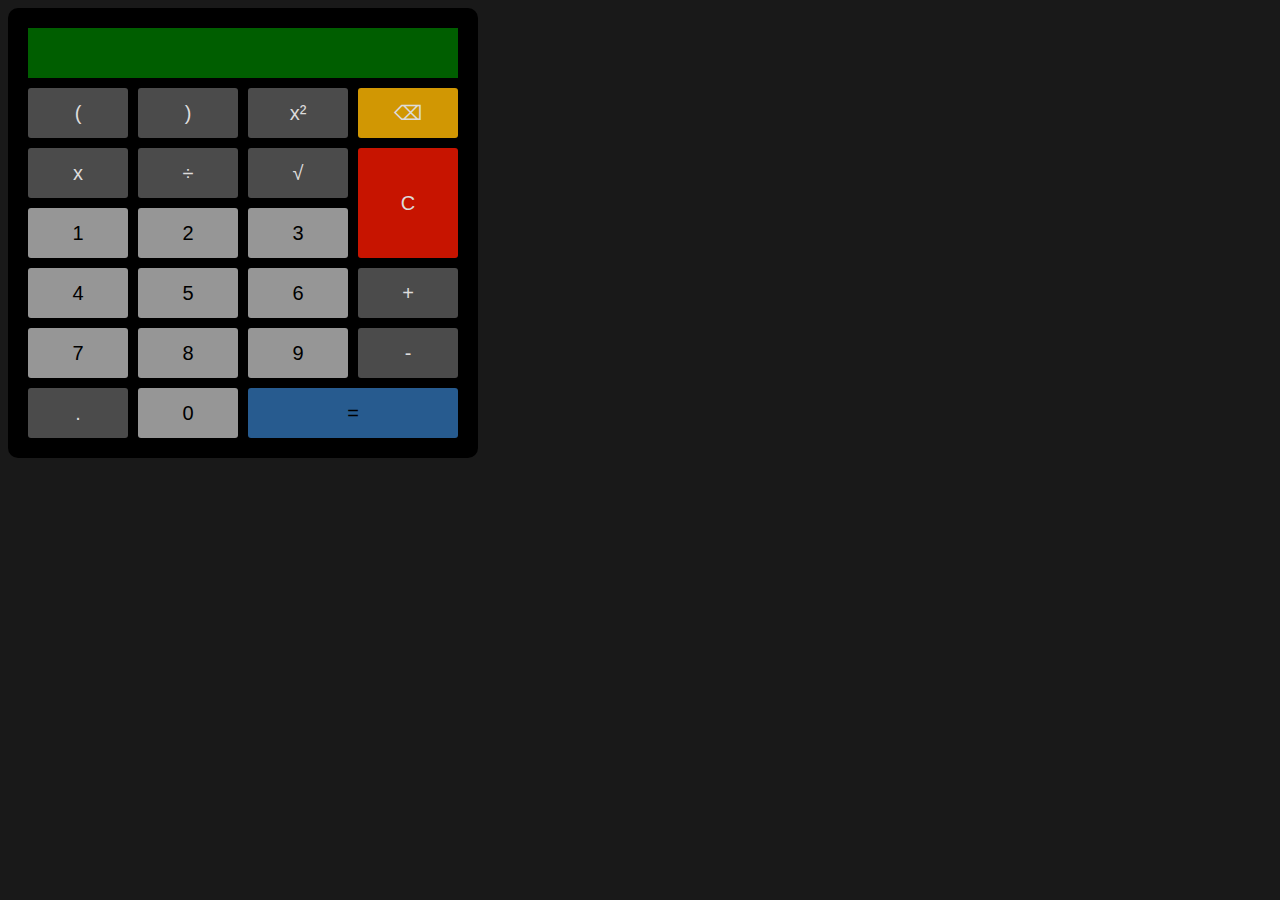
<file: Calculator/index.html>
<!DOCTYPE html>
<html lang="en">
<head>
    <meta charset="UTF-8">
    <meta http-equiv="X-UA-Compatible" content="IE=edge">
    <meta name="viewport" content="width=device-width, initial-scale=1.0">
    <link rel="stylesheet" href="calculator.css">
    <title>Calculator</title>
</head>
    <body>
        <main>
            <div id="display"></div>
            <button id="left-par">(</button>
            <button id="right-par">)</button>
            <button id="square">x²</button>
            <button id="backspace">⌫</button>
            <button id="multiply">x</button>
            <button id="divide">÷</button>
            <button id="square-root">√</button>
            <button id="clear">C</button>
            <button id="one" class="numbers">1</button>
            <button id="two" class="numbers">2</button>
            <button id="three" class="numbers">3</button>
            <button id="four" class="numbers">4</button>
            <button id="five" class="numbers">5</button>
            <button id="six" class="numbers">6</button>
            <button id="plus">+</button>
            <button id="seven" class="numbers">7</button>
            <button id="eight" class="numbers">8</button>
            <button id="nine" class="numbers">9</button>
            <button id="minus">-</button>
            <button id="period">.</button>
            <button id="zero" class="numbers">0</button>
            <button id="equals">=</button>
        </main> 
    </body>
    <script src="calculator.js"></script>
</html>
</file>
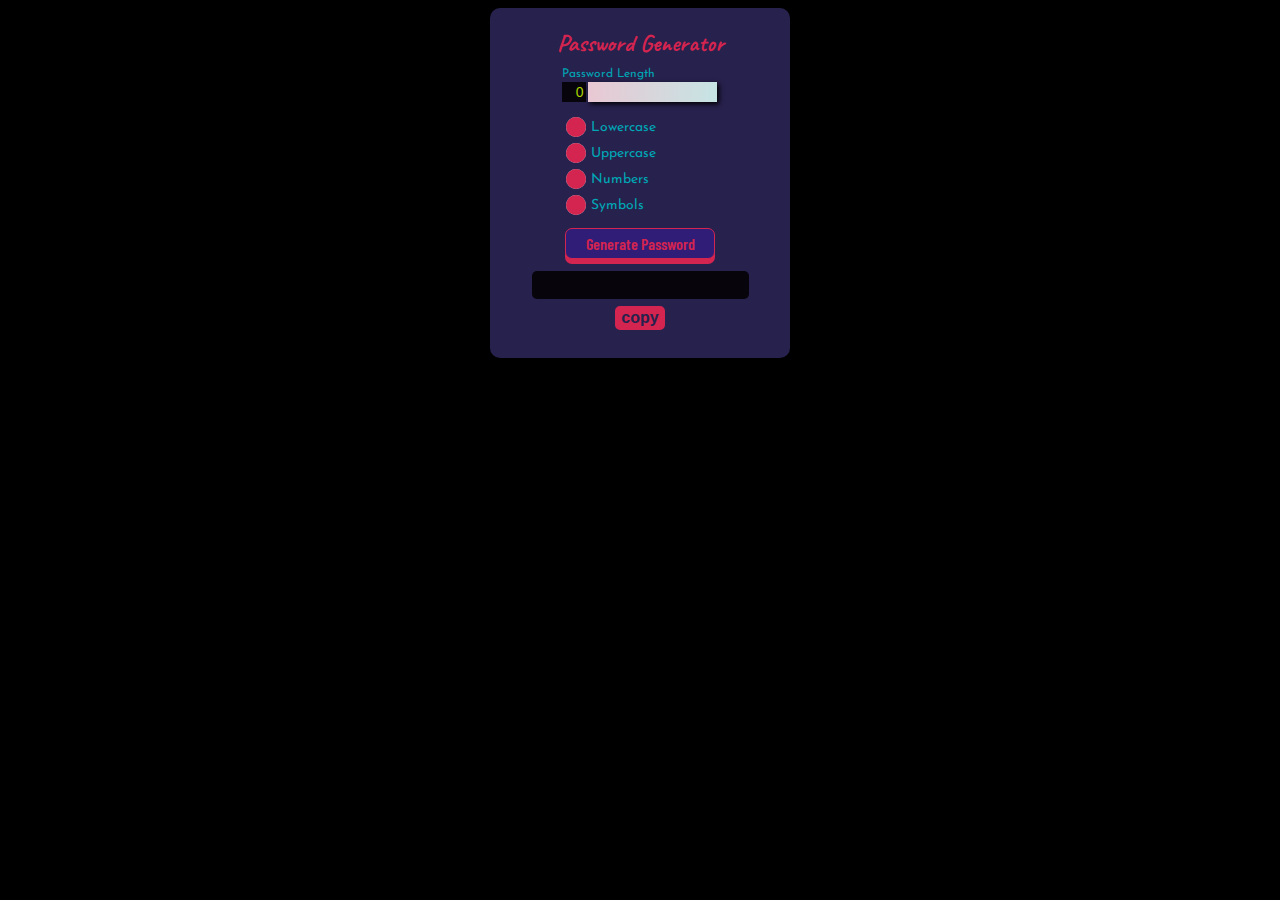
<file: password-generator/index.html>
<!DOCTYPE html>
<html lang="en">
<head>
    <meta charset="UTF-8">
    <meta http-equiv="X-UA-Compatible" content="IE=edge">
    <meta name="viewport" content="width=device-width, initial-scale=1.0">
    <link rel="stylesheet" type="text/css" href="style.css">
    <title>Password Generator</title>
</head>
<body>
    <main class="container">
        <header>
            <p>
                Password Generator
            </p>
            
        </header>
        <section id="option-container">
            <div class="inset-container">
                <p>Password Length</p>
                <div class="slider">
                    <input type="text" id="slider-input" value="0" >
                    <input type="range" min="1" max="64" value="1" id="slider" class="styled-slider slider-progress" oninput="myFunction(value)">
                </div>
                <div class="checkboxes">
                    <div class="checkbox-container">
                    <input type="checkbox" id="lowercase" class="checkmark" checked>
                    <label for="lowercase">
                        Lowercase
                    </label>
                    </div>
                    <div class="checkbox-container">
                    <input type="checkbox" id="uppercase" class="checkmark" checked>
                    <label for="uppercase">
                        Uppercase
                    </label>
                    </div>
                    <div class="checkbox-container">
                    <input type="checkbox" id="numbers" class="checkmark" checked>
                    <label for="numbers">
                        Numbers
                    </label>
                    </div>
                    <div class="checkbox-container">
                    <input type="checkbox" id="symbols" class="checkmark" checked>
                    <label for="symbols">
                        Symbols
                    </label>
                    </div>
                </div>
                </div>
                <button id ="generate">
                    Generate Password
                </button>
                <div id="generated-password">
                    <input type="text" id="password" value="">
                    <button id="copy" onclick="copyToClipboard()">copy</button>
                </div>
        </section>
    </main>
    <script src="app.js"></script>
</body>

</html>
</file>
<file: Calculator/calculator.css>
html {
    margin: 0;
    background-color: rgb(25, 25, 25);
}

main {
    padding: 20px 10px 20px 20px;
    margin: 0;
    display: grid;
    grid-template-columns: repeat(4, 1fr);
    grid-template-rows: repeat(7, 1fr);
    grid-column-gap: 10px;
    grid-row-gap: 10px;
    width: fit-content;
    background-color: rgb(0, 0, 0);
    border-radius: 10px;
    }
    
    #display { 
        background-color: rgba(0, 125, 0, 0.75);
        grid-area: 1 / 1 / 2 / 6; 
        width: 430px;
    }

    #display p {
        margin: 0 auto;
        text-align: end;
        font-size: 40px;
    }

    main button {
        border: none;
        border-radius: 3px;
        font-size: 20px;
    }

    main button:hover {
        opacity: 75%;
    }

    main button:active {
        opacity: 50%;
    }

    main button#square, #backspace, #multiply, #divide, #square-root,
    #one, #two, #three, #four, #five, #six, #plus, #seven, #eight, #nine, #minus,
    #period, #zero #left-par, #right-par{
        width: 100px;
        height: 50px;
    }

    main button#square, #backspace, #multiply, #divide, #square-root,
    #plus, #minus, #period, #left-par, #right-par{
        background-color: rgb(75, 75, 75);
        color: rgb(221, 220, 220);
    }

    main button#one, #two, #three, #four, #five, #six, #seven, #eight, #nine, #zero {
        background-color: rgb(150, 150, 150);
    }

    #square {
        grid-area: 2 / 3 / 3 / 4;
    }
    #backspace {
        grid-area: 2 / 4 / 3 / 5;
        background-color: rgb(209, 151, 3);
        color: rgb(221, 220, 220);
    }
    #multiply {
        grid-area: 3 / 1 / 4 / 2;
    }
    #divide {
        grid-area: 3 / 2 / 4 / 3;
    }
    #square-root {
        grid-area: 3 / 3 / 4 / 4;
    }
    #clear {
        width: 100px;
        grid-area: 3 / 4 / 5 / 5;
        background-color: rgb(199, 20, 0);
        color: rgb(221, 220, 220);
    }
    #one {
        grid-area: 4 / 1 / 5 / 2;
    }
    #two {
        grid-area: 4 / 2 / 5 / 3;
    }
    #three {
        grid-area: 4 / 3 / 5 / 4;
    }
    #four {
        grid-area: 5 / 1 / 6 / 2;
    }
    #five {
        grid-area: 5 / 2 / 6 / 3;
    }
    #six {
        grid-area: 5 / 3 / 6 / 4;
    }
    #plus {
        grid-area: 5 / 4 / 6 / 5;
    }
    #seven {
        grid-area: 6 / 1 / 7 / 2;
    }
    #eight {
        grid-area: 6 / 2 / 7 / 3;
    }
    #nine {
        grid-area: 6 / 3 / 7 / 4;
    }
    #minus {
        grid-area: 6 / 4 / 7 / 5;
    }
    #period {
        grid-area: 7 / 1 / 8 / 2;
    }
    #zero {
        grid-area: 7 / 2 / 8 / 3;
    }
    #equals {
        grid-area: 7 / 3 / 8 / 5;
        background-color: rgb(39, 91, 143);
    }
</file>
<file: password-generator/style.css>
@import url('https://fonts.googleapis.com/css2?family=Caveat:wght@700&display=swap');
@import url('https://fonts.googleapis.com/css2?family=Josefin+Sans&display=swap');
@import url('https://fonts.googleapis.com/css2?family=Barlow+Condensed:wght@600&display=swap');

body {
    display: flex;
    justify-content: center;
    background-color: black;
}

.container {
    background-color: #27214D;
    color: #00A7B5;
    width: 300px;
    height: 350px;
    border-radius: 10px;
    font-family: 'Josefin Sans', sans-serif;
}

#option-container {
    display: flex;
    flex-direction: column;
}

header {
    display: flex;
    flex-direction: column;
    font-size: 24px;
    font-weight: 700;
    text-align: center;
    margin: 0px;
    color: #D42450;
    font-family: 'Caveat', sans-serif;
}

header p {
    margin: 20px auto 0;
}

.inset-container {
    margin: auto;
}

.inset-container p {
    font-size: 12px;
    margin:10px auto 0;
}

.slider {
    display: flex;
    align-items: center;
    margin: 0 auto;
}

#slider-input {
    text-align: right;
    height: 18px;
    width: 20px;
    font-size: 14px;
    border: none;
    background-color: #08040B;
    color: #A9D400;
}

.checkboxes {
    display: flex;
    flex-direction: column;  
    margin-top: 10px;
    font-size: 14px;
}

.checkbox-container {
    display: flex;
    align-items: center;
}

.checkmark {
    width: 20px; 
    height: 20px;
    border-radius: 50%;
    transition: box-shadow 1s;
    background: #C6E4E4;
    cursor: pointer;
    margin-right: 5px;
    appearance: none;
}

.checkmark:checked {
    box-shadow: inset 0 0 0 20px #D42450;
}

#generate {
    margin: 10px auto 2px;
    border: 1px solid;
    color: #D42450;
    background-color: #301D78;
    width: 150px;
    padding: 5px;
    font-weight: 600;
    font-size: 16px;
    border-radius: 7px;
    box-shadow: 0 5px 0px #D42450;
    font-family: 'Barlow Condensed', sans-serif;
}

#generate:hover {
    background-color: #27214D;
    transition: all .25s;
}

#generate:active {
    color: #00A7B5;
    background-color: #27214D;
    box-shadow: 0 1px 0px #00A7B5;
    transform: translateY(3px);
}

#generated-password {
    margin: 10px auto;
    display: flex;
    flex-direction: column;
}

#copy {
    margin: 7px auto 0;
    border: 2px solid #D42450;
    background-color: #D42450;
    color: #27214D;
    font-size: 16px;
    font-weight: 600;
    padding: 1px;
    width: 50px;
    border-radius: 5px;
    font-family: sans-serif;
    transition: all .25s;
}

#copy:hover {
    background-color: #27214D;
    color: #D42450;
}

#copy:active {
    background-color: #301D78;
    color: #00A7B5;
}

#password {
    border: none;
    border-radius: 5px;
    text-align: center;
    font-size: 16px;
    background-color: #08040B;
    color: #A9D400;
    padding: 5px;
}

#password:focus {
    outline: none;
    border: 1px solid #A9D400;
}

/*generated with Input range slider CSS style generator (version 20211225)
https://toughengineer.github.io/demo/slider-styler*/
input[type=range].styled-slider {
    height: 20px;
    -webkit-appearance: none;
  }
  
  /*progress support*/
  input[type=range].styled-slider.slider-progress {
    --range: calc(var(--max) - var(--min));
    --ratio: calc((var(--value) - var(--min)) / var(--range));
    --sx: calc(var(--ratio) * 100%);
  }
  
  input[type=range].styled-slider:focus {
    outline: none;
  }
  
  /*webkit*/
  input[type=range].styled-slider::-webkit-slider-thumb {
    -webkit-appearance: none;
    width: 0;
    height: 20px;
    visibility: hidden;
  }
  
  input[type=range].styled-slider::-webkit-slider-runnable-track {
    height: 20px;
    border: none;
    border-radius: 0;
    background: linear-gradient(to right, #E9C8D3, #C6E4E4);
    box-shadow: 2px 2px 5px #000000;
  }
  
  input[type=range].styled-slider.slider-progress::-webkit-slider-runnable-track {
    background: linear-gradient(to right, #301D78, #D42450) 0/var(--sx) 100% no-repeat, linear-gradient(to right, #E9C8D3, #C6E4E4);
  }
  
  /*mozilla*/
  input[type=range].styled-slider::-moz-range-thumb {
    width: 0;
    height: 20px;
    visibility: hidden;
  }
  
  input[type=range].styled-slider::-moz-range-track {
    height: 20px;
    border: none;
    border-radius: 0;
    background: linear-gradient(to right, #E9C8D3, #C6E4E4);
    box-shadow: 2px 2px 5px #000000;
  }
  
  input[type=range].styled-slider.slider-progress::-moz-range-track {
    background: linear-gradient(to right, #301D78, #D42450) 0/var(--sx) 100% no-repeat, linear-gradient(to right, #E9C8D3, #C6E4E4);
  }
  
  /*ms*/
  input[type=range].styled-slider::-ms-fill-upper {
    background: transparent;
    border-color: transparent;
  }
  
  input[type=range].styled-slider::-ms-fill-lower {
    background: transparent;
    border-color: transparent;
  }
  
  input[type=range].styled-slider::-ms-thumb {
    width: 20px;
    height: 21px;
    border-radius: 0;
    background: #D42450;
    border: none;
    box-shadow: none;
    margin-top: 0;
    box-sizing: border-box;
  }
  
  input[type=range].styled-slider::-ms-track {
    height: 20px;
    border-radius: 0;
    background: linear-gradient(to right, #E9C8D3, #C6E4E4);
    border: none;
    box-shadow: 2px 2px 5px #000000;
    box-sizing: border-box;
  }
  
  input[type=range].styled-slider.slider-progress::-ms-fill-lower {
    height: 20px;
    border-radius: 0px 0 0 0px;
    margin: -undefined 0 -undefined -undefined;
    background: linear-gradient(to right, #301D78, #D42450);
    border: none;
    border-right-width: 0;
  }
</file>
